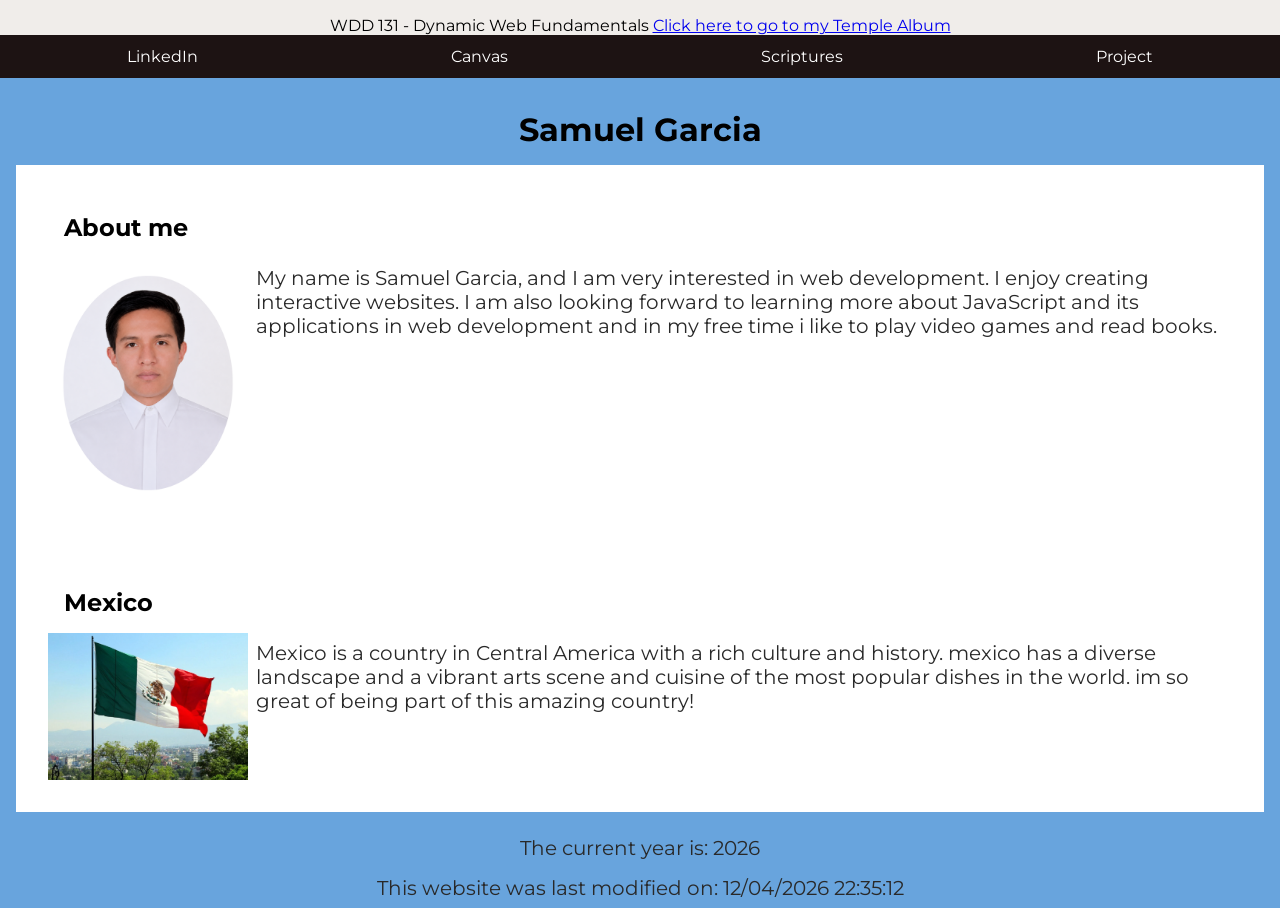
<file: index.html>
<!DOCTYPE html>
<html lang="en">
<head>
    <meta charset="UTF-8">
    <meta name="viewport" content="width=device-width, initial-scale=1.0">
    <title>WDD 131 - Dynamic Web Fundamentals- Samuel Garcia</title>
    <link rel="stylesheet" href="base.css">
    <meta name="description" content="This is a sample website for WDD 131 - Dynamic Web Fundamentals.">
    <link rel="preconnect" href="https://fonts.googleapis.com">
    <link rel="preconnect" href="https://fonts.gstatic.com" crossorigin>
    <link href="https://fonts.googleapis.com/css2?family=Montserrat:ital,wght@0,100..900;1,100..900&display=swap" rel="stylesheet">
    <script src="getdates.js" defer></script>
</head>
<body>
    <header>
        <span id="coursetitle">
            WDD 131 - Dynamic Web Fundamentals
        </span> 
        <a href="temples/temples.html">Click here to go to my Temple Album</a>

        <nav>
            <ul class="navigation">
                <li><a href="https://www.linkedin.com/in/samuel-garcia-7a3b4521b/" title="LinkedIn" target="_blank">LinkedIn</a></li>
                <li><a href="https://byupw.instructure.com/" title="My canvas" target="_blank">Canvas</a></li>
                <li><a href="https://www.churchofjesuschrist.org/study/scriptures/nt/matt/5?lang=eng&id=p44#p44" title="My favorite scriptures" target="_blank">Scriptures</a></li>
                <li><a href="#" title="My Final Project">Project</a></li>
            </ul>
        </nav>
    </header>  
    <main>
        <h1>Samuel Garcia</h1>      
        <section class="card">   
            <h2>About me </h2>
            <img src="week1\images\me.png" alt="idk rn">
            <p> My name is Samuel Garcia, and I am very interested in web development. I enjoy creating interactive websites. I am also looking forward to learning more about JavaScript and its applications in web development and in my free time i like to play video games and read books. </p>
        </section>
        <section class="card">
            <h2>Mexico</h2>
            <img src="week1\images\mexico-flag-235356.webp" alt="Mexico Flag">
            <p> Mexico is a country in Central America with a rich culture and history. mexico has a diverse landscape and a vibrant arts scene and cuisine of the most popular dishes in the world. im so great of being part of this amazing country!  </p>
        </section> 
    </main>
    <!-- <aside>
        <h2>Aside Content</h2>
        <p>This  is the aside content area. You can add additional information, links, or advertisements here.</p>     
    </aside> -->
    <footer>
        <p> The current year is: <span id="currentyear"> </span></p>
        <p> This website was last modified on: <span id="lastModified"> </span></p>
    </footer>
</body>
</html>
</file>
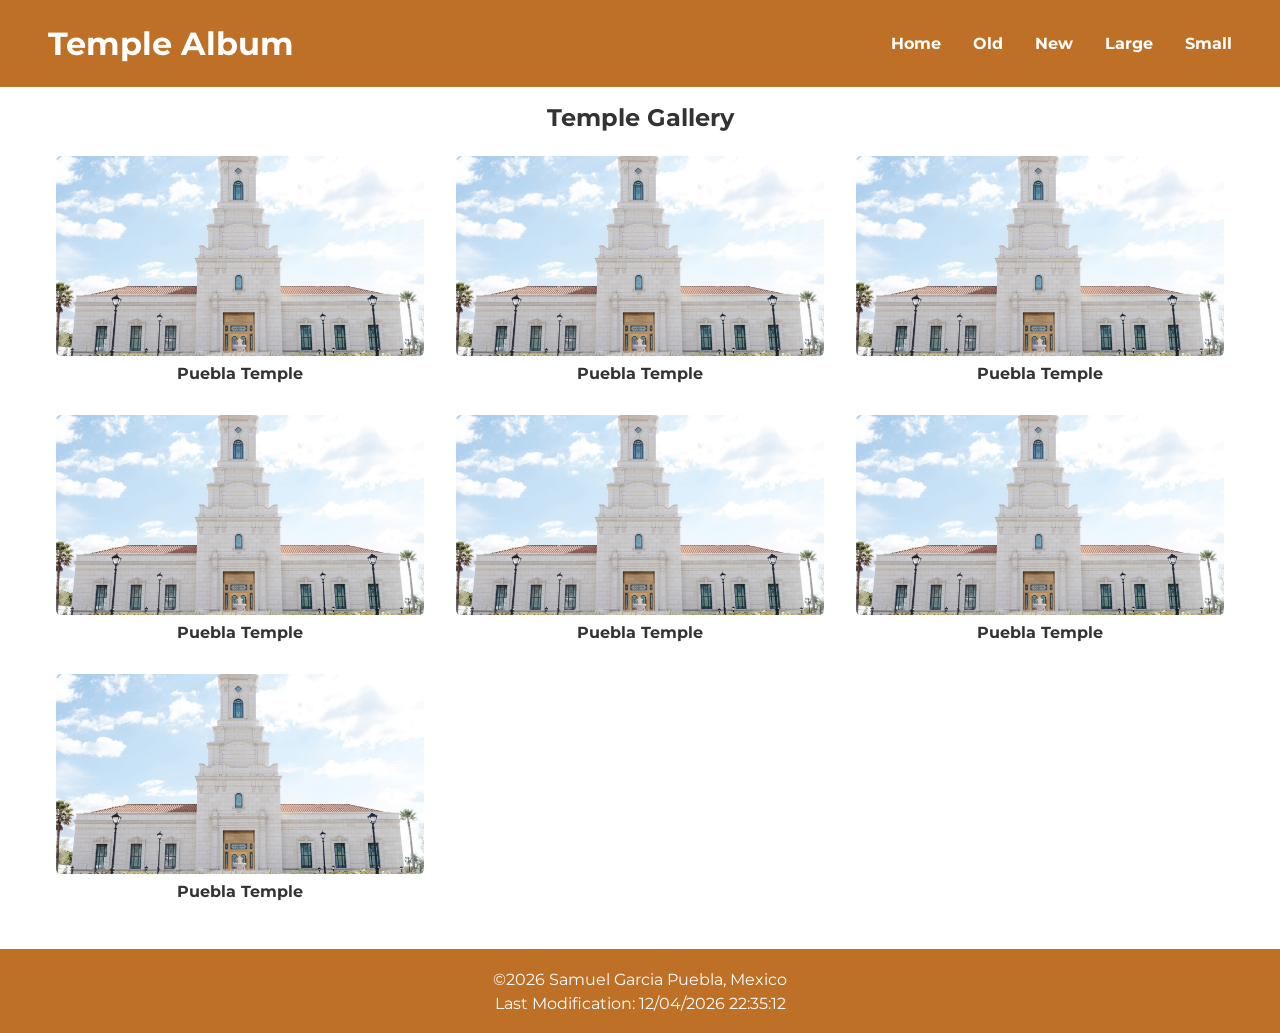
<file: temples/temples.html>
<!DOCTYPE html>
<html lang="en">

<head>
    <meta charset="UTF-8">
    <meta name="viewport" content="width=device-width, initial-scale=1.0">
    <meta name="description" content="Temple Album showcasing temples around the world.">
    <meta name="author" content="Samuel Garcia">


    <title>Temple Album</title>
    <link rel="preconnect" href="https://fonts.googleapis.com">
    <link rel="preconnect" href="https://fonts.gstatic.com" crossorigin>
    <link href="https://fonts.googleapis.com/css2?family=Montserrat:ital,wght@0,100..900;1,100..900&display=swap" rel="stylesheet">

    <link rel="stylesheet" href="Styles/temples.css">
    <link rel="stylesheet" href="Styles/temples-large.css">

    <script src="scripts/temples.js" defer></script>
</head>

<body>

    <header>
        <h1>Temple Album</h1>

        <nav>
            <a href="#">Home</a>
            <a href="#">Old</a>
            <a href="#">New</a>
            <a href="#">Large</a>
            <a href="#">Small</a>
        </nav>
    </header>

    <main>
        <h2>Temple Gallery</h2>

        <div class="temple-container">

            <figure>
                <img src="../temples/images/Puebla.jpg" alt="Puebla temple">
                <figcaption>Puebla Temple</figcaption>
            </figure>

            <figure>
                <img src="../temples/images/Puebla.jpg" alt="Temple in Puebla">
                <figcaption>Puebla Temple</figcaption>
            </figure>

            <figure>
                <img src="../temples/images/Puebla.jpg" alt="Temple in Puebla">
                <figcaption>Puebla Temple</figcaption>
            </figure>

            <figure>
                <img src="../temples/images/Puebla.jpg" alt="Temple in Puebla">
                <figcaption>Puebla Temple</figcaption>
            </figure>

            <figure>
                <img src="../temples/images/Puebla.jpg" alt="Temple in Puebla">
                <figcaption>Puebla Temple</figcaption>
            </figure>

            <figure>
                <img src="../temples/images/Puebla.jpg" alt="Temple in Puebla">
                <figcaption>Puebla Temple</figcaption>
            </figure>

            <figure>
                <img src="../temples/images/Puebla.jpg" alt="Temple in Puebla">
                <figcaption>Puebla Temple</figcaption>
            </figure>

        </div>
    </main>

    <footer>
        <p>
            &copy;<span id="currentyear"></span>
            Samuel Garcia Puebla, Mexico
        </p>

        <p id="lastModified"></p>
    </footer>

</body>

</html>
</file>
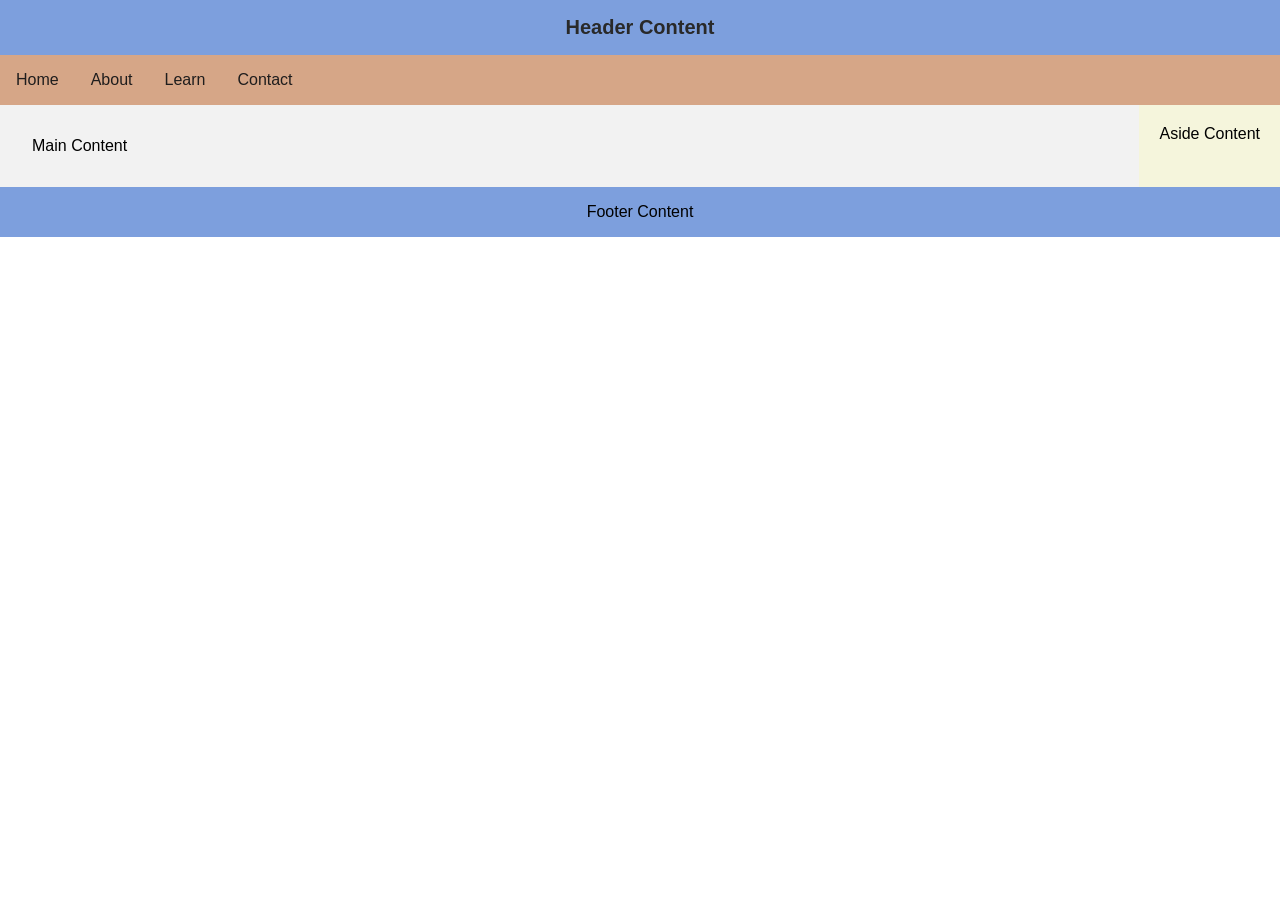
<file: week1/basic-layout.html>
<!DOCTYPE html>
<html lang="en">
<head>
    <meta charset="UTF-8">
    <meta name="viewport" content="width=device-width, initial-scale=1.0">
    <title>Samuel Garcia | wdd 131 </title>
    <link rel="stylesheet" href="styles/layout.css">
</head>
<body>
    <header>
        <h1>Header Content</h1>
        <nav>
            <ul class="navigation">
                <li><a href="#" title="Home">Home</a></li>
                <li><a href="#" title="About Us">About</a></li>
                <li><a href="#" title="Learn More">Learn</a></li>
                <li><a href="#" title="Contact Us">Contact</a></li>
            </ul>
        </nav>
    </header>
    
    <main>
        Main Content
    </main>

    <aside>
        Aside Content   
    </aside>

    <footer>
        <p></p>Footer Content</p>
    </footer>  

</body>
</html>
</file>
<file: base.css>
* {
    margin: 0;
    padding: 0;
    box-sizing: border-box;
}
title {
    font-family: "Montserrat", sans-serif;
}
body {
    font-family: "Montserrat", sans-serif;
    display: grid;
    grid-template: auto 1fr auto / 300px 1fr auto;
}

header {
    grid-column: 1 / 4;
    background-color:#f0edea;
    text-align: center;
    padding-top: 1rem;
}
img {
    width: 200px;
    height: auto;;
}
p { 
    padding: .5rem;
    color: rgb(41, 41, 41);
    font-size: 1.25rem;
}
 
nav ul {
    display: flex;
    align-items: center;
}
nav a {
    text-decoration: none;
    color: white;
    padding: .75rem;
    display: block;
    text-align: center;
}
nav a:hover {
    background-color: rgb(34, 26, 26);
    text-decoration: underline;
}  

main {
    grid-column: 1 / 4;
    background-color: rgb(104, 164, 221);
    padding: 1rem;
} 
section {
    grid-column: 1 / 4;
    background-color: white;
    padding: 2rem;
} 
h1 {
    grid-column: 1 / 4;
    padding: 1rem;
    text-align: center;
}
h2 {
    grid-column: 1/4;
    padding: 1rem;
}
footer {
    grid-column: 1 / 4;
    background-color: rgb(104, 164, 221);
    text-align: center;
} 
/* aside {
    grid-column: 3 / 4;
    grid-row: 2;
    background-color: rgb(194, 81, 133);
    padding: 20px;
} */

.active {
    background-color: rgb(85, 11, 11);
}
.navigation {
    list-style: none;
    display: flex;
    flex-wrap: wrap;
    align-items: center;
    justify-content: space-around;
    background-color: rgb(29, 19, 19);
}   
.card {
    display: grid;
}
</file>
<file: temples/Styles/temples.css>
/* General styles */

* {
    margin: 0;
    padding: 0;
    box-sizing: border-box;
}


title {
    font-family: "Montserrat", sans-serif;
}

body {
    font-family: "Montserrat", sans-serif;
}
/* Header */

header {
    background-color: #be7027;
    color: white;
    padding: 1rem;
}

header h1 {
    text-align: center;
    margin-bottom: 1rem;
}

/* Navigation */

nav {
    display: flex;
    flex-direction: column;
    align-items: center;
    gap: 0.8rem;
}

nav a {
    color: white;
    text-decoration: none;
    font-weight: bold;
}

nav a:hover {
    color: #333333;
    text-decoration: underline;
}

/* Main */

main {
    color: #333333;
    max-width: 1200px;
    margin: 0 auto;
    padding: 1rem;
}

main h2 {
    text-align: center;
    margin-bottom: 1.5rem;
}

/* Temple gallery */

.temple-container {
    display: grid;
    grid-template-columns: 1fr;
    gap: 2rem;
}

figure {
    text-align: center;
}

figure img {
    width: 100%;
    height: auto;
    display: block;
    border-radius: 5px;
}

figcaption {
    margin-top: 0.5rem;
    font-weight: bold;
}

/* Footer */

footer {
    background-color: #be7027;
    color: white;
    text-align: center;
    padding: 1rem;
    margin-top: 2rem;
}

footer p {
    margin: 0.3rem;
}
</file>
<file: temples/Styles/temples-large.css>
@media screen and (min-width: 640px) {

    /* Header */

    header {
        display: flex;
        justify-content: space-between;
        align-items: center;
        padding: 1.5rem 3rem;
    }

    header h1 {
        margin-bottom: 0;
    }

    /* Navigation */

    nav {
        flex-direction: row;
        gap: 2rem;
    }

    /* Temple gallery */

    .temple-container {
        grid-template-columns: repeat(3, 1fr);
        gap: 2rem;
    }

    figure img {
        height: 200px;
        object-fit: cover;
    }
}
</file>
<file: week1/styles/layout.css>
*{
    margin: 0;
    padding: 0;
    font-family: Arial;

}


body {
    display: grid;
    grid-template: auto 1fr auto / 300px 1fr auto ;
    background-color: white;

}

aside   {
    grid-column: 3 / 4;
    grid-row: 2;
    background-color: beige;
    padding: 20px;
}
nav {
    grid-column: 1 / 4;
    background-color: #92d870; /* light green just to verifiy .nav */
}   

header {
    grid-column: 1 / 4;
    background-color: #7d9fdd;
    text-align: center;
}
h1 {
    padding: 1rem;
    color: rgb(41, 41, 41);
    font-size: 1.25rem;
}
main {
    grid-column: 1 /3 ;
    background-color: #f2f2f2;
    padding: 2rem;
}   

footer {
    grid-column: 1 / 4;
    background-color: #7d9fdd;
    padding: 1rem;
    text-align: center;

}   

.navigation {
    list-style: none;
    display: flex;
    flex-wrap: wrap;
    align-items: center;
    background-color: #d6a687;
}
.navigation li {
    flex: auto auto auto;

}
.navigation a {
    display: block;
    padding: 1rem;
    text-decoration: none;
    color: rgb(31, 29, 29);
    text-align: center;
}

.navigation a:hover {
    background-color: #7d9fdd;
    text-decoration: underline;
}
</file>
